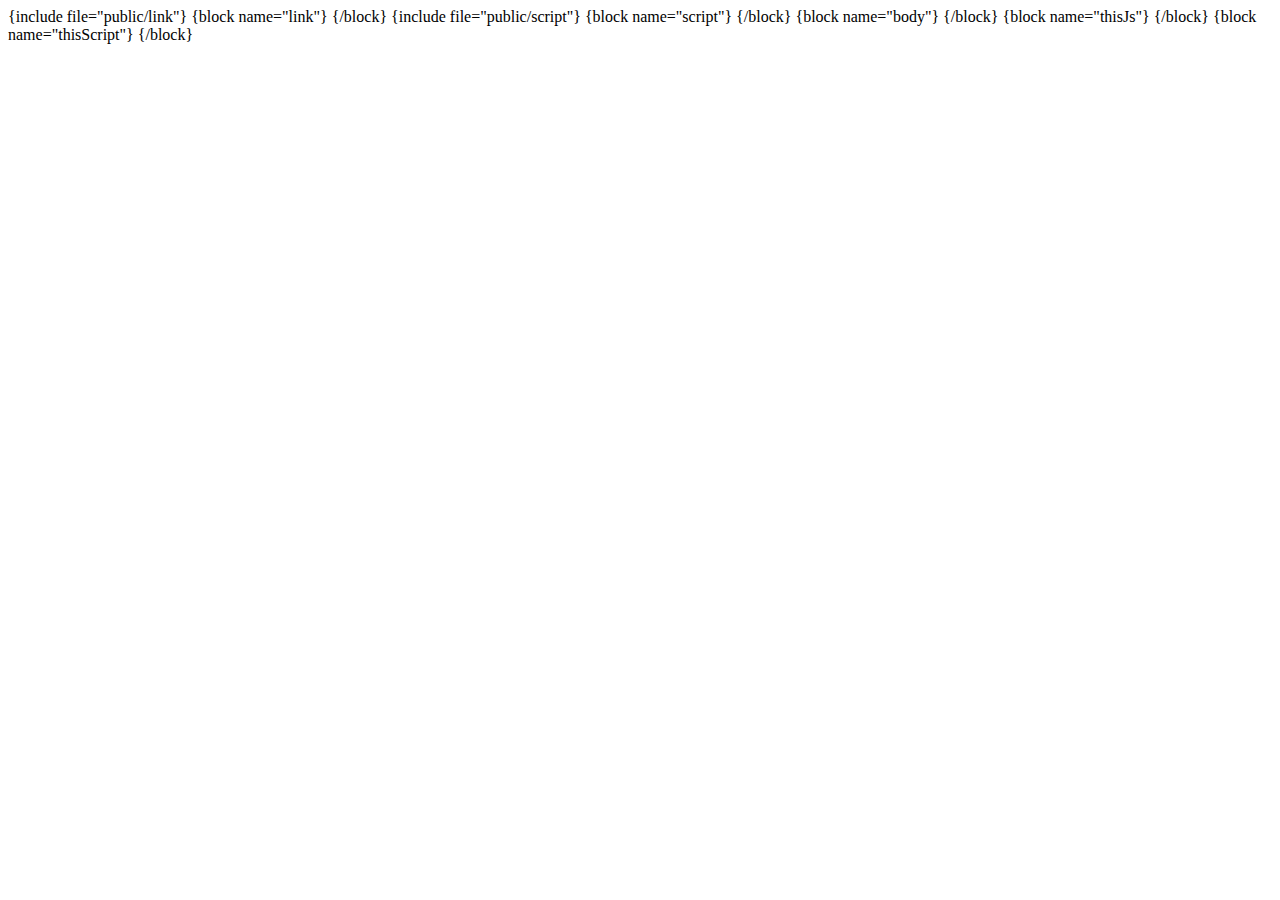
<file: application/backend/view/public/base.html>
<!DOCTYPE html>
<html>
<!-- 页面head内容 -->
<head>
  <meta charset="utf-8">
  <!-- SEO设置 -->
  <title>{$page.title|default="没有标题"}</title>
  <meta name="description" content="{$page.description|default="没有描述"}">
  <meta name="keywords" content="{$page.keywords|default="没有关键字"}">
  <meta name="apple-mobile-web-app-title" content="{$page.title|default="没有标题"}" />
  <link rel="icon" type="image/png" href="{$page.favicon|default="/favicon.ico"}">
  <!-- 页面信息 -->
  <meta http-equiv="X-UA-Compatible" content="IE=edge">
  <meta name="viewport" content="width=device-width, initial-scale=1">
  <meta name="renderer" content="webkit">
  <meta http-equiv="Cache-Control" content="no-siteapp" />
  <!-- 全局style -->
{include file="public/link"}
  <!-- 用户自定义style -->
{block name="link"} {/block}
  <!-- 全局JavaScript -->
{include file="public/script"}
  <!-- 用户自定义全局JS -->
{block name="script"} {/block}
</head>
<!-- 页面body内容 -->
<body>
  <!-- 页面主体内容 -->
{block name="body"} {/block}
  <!-- 本页面JS -->
{block name="thisJs"} {/block}
  <!-- 本页面Script -->
{block name="thisScript"} {/block}
</body>
</html>
</file>
